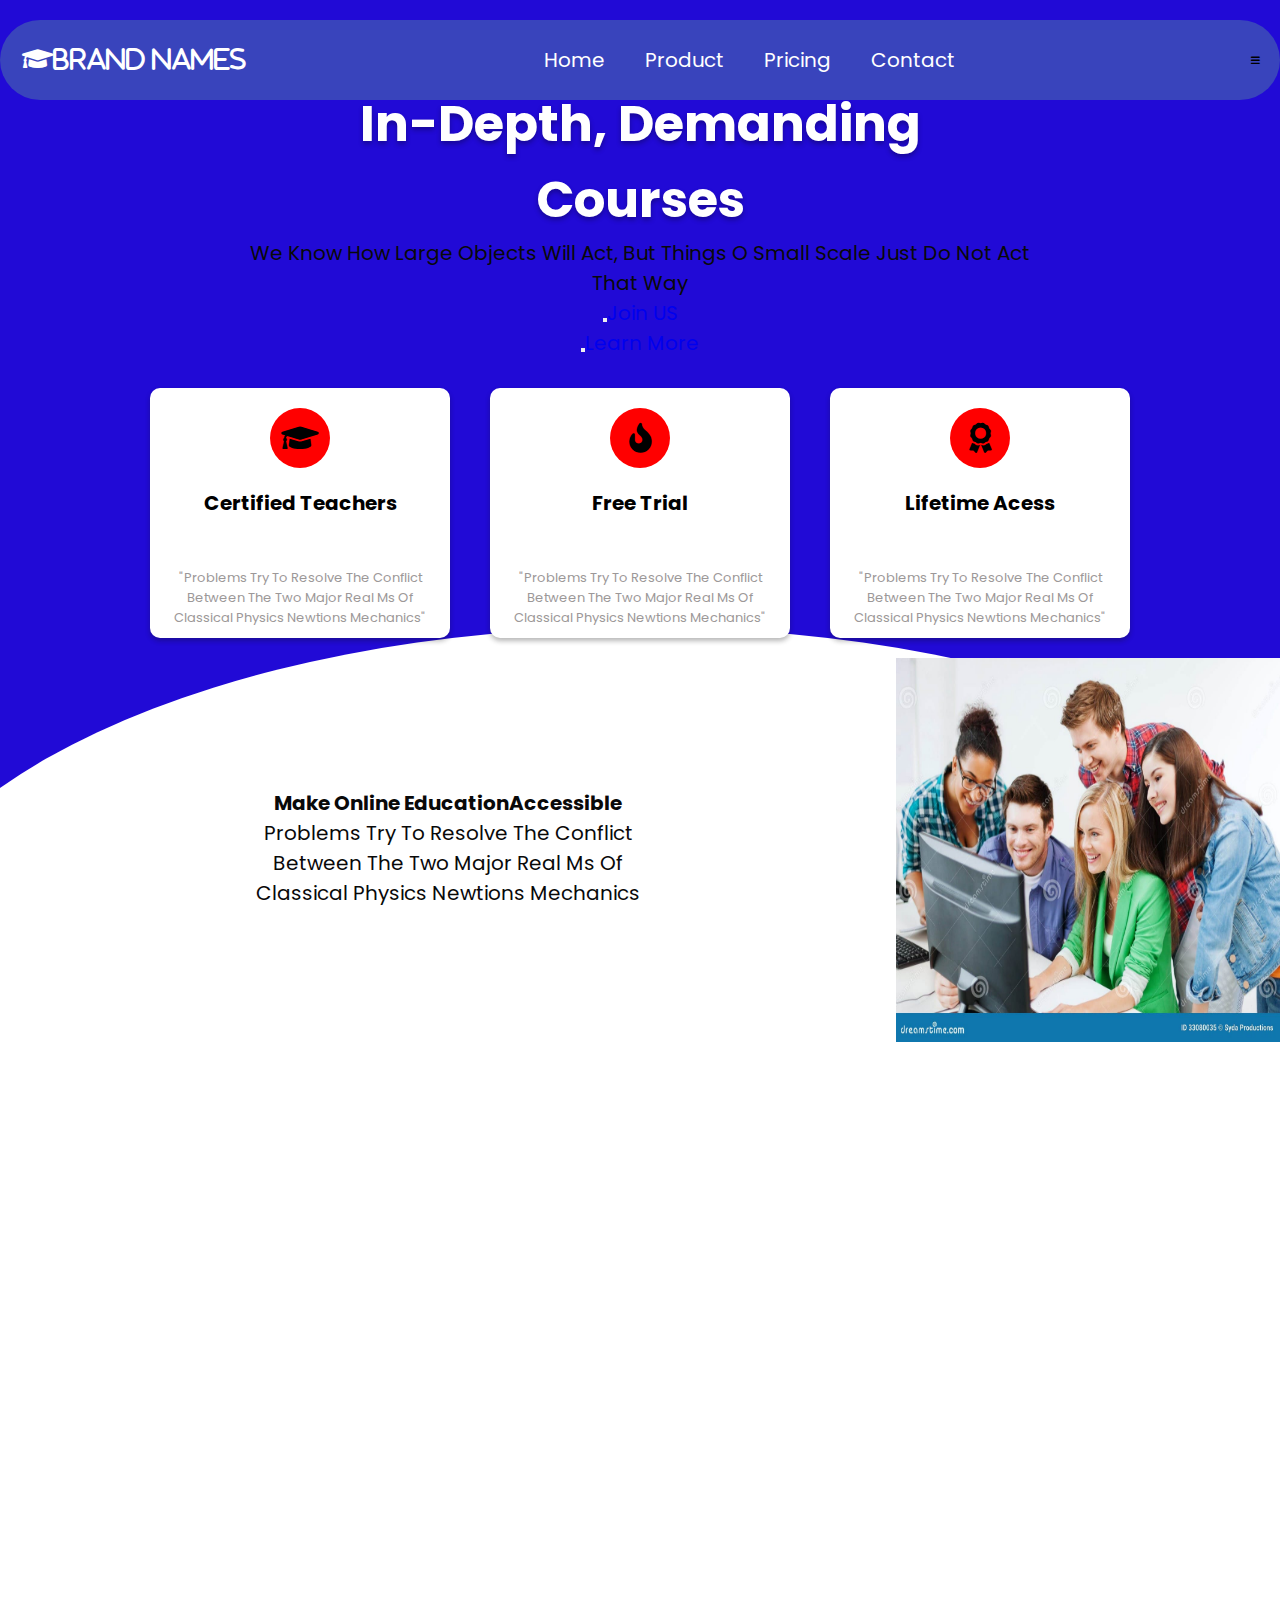
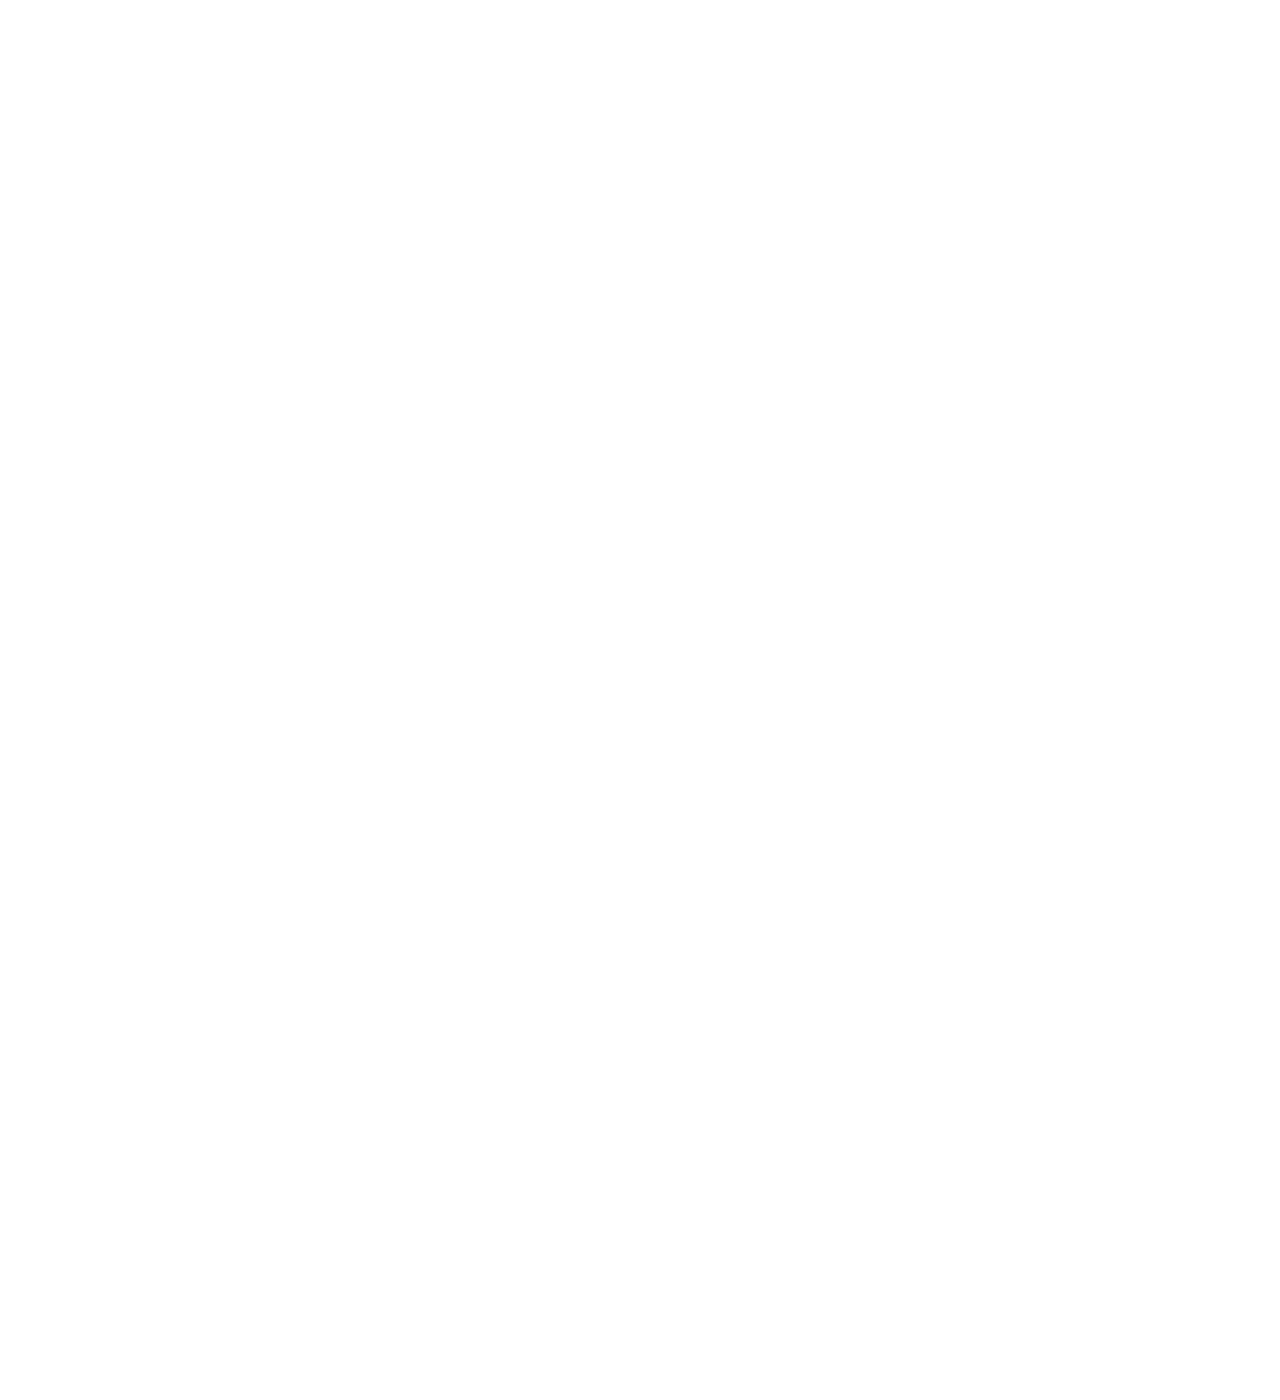
<file: index.html>
<!DOCTYPE html>
<!-- Created By CodingNepal - www.codingnepalweb.com -->
<html lang="en" dir="ltr">
  <head>
    <meta charset="utf-8">
    <title> WEBSITE</title>
    <meta name="viewport" content="width=device-width, initial-scale=1.0">
    <link rel="stylesheet" href="style.css">
    <link rel="stylesheet" href="https://cdnjs.cloudflare.com/ajax/libs/font-awesome/6.4.0/css/all.min.css"/>
    <link rel="stylesheet" href="https://cdnjs.cloudflare.com/ajax/libs/font-awesome/5.15.3/css/all.min.css"/>
</head>
</head>
  <body>
    





<!--header section-->
<header>
    
<a href="#" class="logo"><i class="fas fa-graduation-cap">Brand Names</i></a>
<nav class="navbar">
    <ul>
        <li><a  href="#home">Home</a></li>
        <li><a href="#product">Product</a></li>
        <li><a href="#pricing">Pricing</a></li>
        <li><a href="#contact">Contact</a></li>
       
      </ul>
    
</nav>
<div class="fas fa-bars"></div>

</header>
<section class="home" id="home">
    <div class="content">
        <h1>Welcome<br>
            In-depth, demanding courses</h1>
            <p>We know how large objects will act, but things o small scale just do not act that way</p>
  <a href="#"><button></button>Join US</a>
  <a href="#"><button></button>learn More</a>
  </div>

  
  <div class="box-container">
  <div class="box">
    <i class="fas fa-graduation-cap"></i>
    <h3>Certified Teachers</h3>
    <p>"problems try to resolve the conflict between the two major real ms of classical physics newtions mechanics"</p>
  </div>

  <div class="box">
    <i class="fas fa-fire"></i>
    <h3>Free Trial</h3>
    <p>"problems try to resolve the conflict between the two major real ms of classical physics newtions mechanics"</p>
  </div>

  <div class="box">
    <i class="fas fa-award"></i>
    <h3>Lifetime acess</h3>
    <p>"problems try to resolve the conflict between the two major real ms of classical physics newtions mechanics"</p>
  </div>
</div>
<div class="row">
        <div class="content">
            <h4>Make Online EducationAccessible</h4>
            <p> problems try to resolve the conflict between the two major real ms of classical physics newtions mechanics</p>
        </div>
        
        <div class="image">
            <img src="img2.jpeg" alt="">
            </div>
        
    </div>

</section>


<script src="https://cdnjs.cloudflare.com/ajax/libs/jquery/3.7.0/jquery.min.js"></script>



<script src="script.js"></script>


  </body>
</html>
</file>
<file: style.css>
@import url('https://fonts.googleapis.com/css2?family=Poppins:ital,wght@0,200;0,400;0,600;0,700;1,100;1,200;1,300;1,400&family=Roboto:ital,wght@0,300;0,500;0,700;1,100;1,300;1,400;1,500&display=swap');


:root{
    --white:#fff;
    --blue:#3944bc;
}


*{
    font-family: 'poppins', sans-serif;
    text-transform: capitalize;
    text-decoration: none;
    outline: none;
    margin: 0;
    padding: 0;
    box-sizing: border-box;
}

*::selection{
    background:var(--white) ;
    color:#fff
}
html{
    font-size:62.5%;
    overflow: hidden;
}


body{
    background: #fff;
    height: 3000px;
}
header{
    width: 100%;
    height: 80px;
    background: #3944bc;
    position: fixed;
    top:2rem; left: 50%;
    transform: translateX(-50%);
    border-radius: 10rem;
    display: flex;
    align-items: center;
    justify-content: space-between;
    padding: 1rem 2rem;
    z-index: 1000;
}
header .navbar ul{
    align-items: center;
    justify-content: space-between;
    display: flex;
    list-style: none;
}
header .navbar ul li{
    margin: 0 2rem;
}
header .navbar ul li a{
    font-size: 2rem;
    color:var(--white);
    transition: .2s;
}
header .navbar ul li .active,
header .navbar ul li a:hover{
    color: var(--blue);
}
header .logo{
    font-size: 2.5rem;
    color:var(--white);
    text-transform: uppercase;
}
header .logo i{
    color: var(--white);
    padding: 0 .2rem;
}
header.fas fa-bars{
    font-size: 4rem; 
    color:black;
cursor: pointer;
display: none;

}
header .fa-times{
    transform: rotate(180deg);
    color: var(--white);
}
.home{
min-height: 100vh;
background:  #210ad6 no-repeat;
background-attachment: fixed;
 background-size: cover;
background-position: center;
z-index: 0;
overflow:hidden;
position: relative;
}
.home .content{
    display: flex;
    align-items: center;
    justify-content: center;
    flex-flow: column;
    padding-top: 14rem;
    padding-bottom: 8rem;
    text-align: center;

}
.home .content h1{
    font-size: 5rem;
    color: #fff;
    padding: 0 1rem;
    text-shadow: 0 .3rem .5rem rgba(0,0,0,.3);
    text-align: uppercase;
}
.home .content{
    font-size: 2rem;
    color: rgb(9, 9, 9);
    padding: 1rem 25rem;
}
.home .box-container{
    display: flex;
    justify-content: center;
    flex-wrap: wrap;
}

.home .box-container .box{
    height: 25rem;
    width: 30rem;
    background-color: #fff;
    text-align: center;
    border-radius: 1rem;
    box-shadow: 0 .3rem .5rem rgba(17, 15, 15, 0.3);
   margin: 2rem;
   cursor: pointer;
}

.home .box-container .box i{
    height: 6rem;
    width: 6rem;
    line-height: 6rem;
    text-align: center;
    border-radius: 50%;
    background:red ;
    font-size: 3rem;
    margin: 2rem 0;
    transition: .2s;
}

.home .box-container .box h3{
    font-size: 2rem;
    transition: .2s;
    font:bold;
}

.home .box-container .box p{
    font-size: 1.3rem;
    padding: 5rem 2rem;
    color:#9c9898
}
.home::before{
    content: '';
    position: absolute;
    bottom: -30rem;
    left:50%;
    transform: translateX(-50%);
    border-top: 80vh solid #fff;
    width:120%;
    border-radius: 50%;
    z-index: -1;
}

.home .box-container .box:hover i{
    background: var(--blue);

}
.home .box-container .box:hover h3{
    background: var(--blue);
}
.home .row{
    display: flex;
    justify-items: center;
    align-items: center;
}
.home .row .content {
    display: flex;
    justify-items: right;
    align-items: right;
    padding-left: 1rem 0;
    padding-bottom: 2rem;
}
.home .row .content h3{
    font: bold;
}
.home .row .image img{
    
height: 30vw;
width: 30vw;
}











@media (max-width:768px){
    html{
        font-size: 55%;
    }
    header.fa-bars{
        display: block;
    }
    header .navbar{
        position: fixed;
        top: -100rem;
        left: 0;
        width: 100%;
        background:#3944bc ;
        border-radius: 1rem;
        opacity: 0;
        transition: .2s linear;
    }
    header .navbar ul{
        flex-flow: column;
        padding: 2rem 0;
    }
    header .navbar ul li{
        margin: 1rem 0;
        width:100% ;
        text-align: center;

    }
    header .navbar ul li a{
        font-size: 3rem;
        display: block;
    }
    header .nav-toggle{
        top: 5.5rem;
        opacity:1;
    }
    .home .content p{
        padding:1.5rem 2rem ;
    }
    .home::before{
        display: none;
    }
}
</file>
